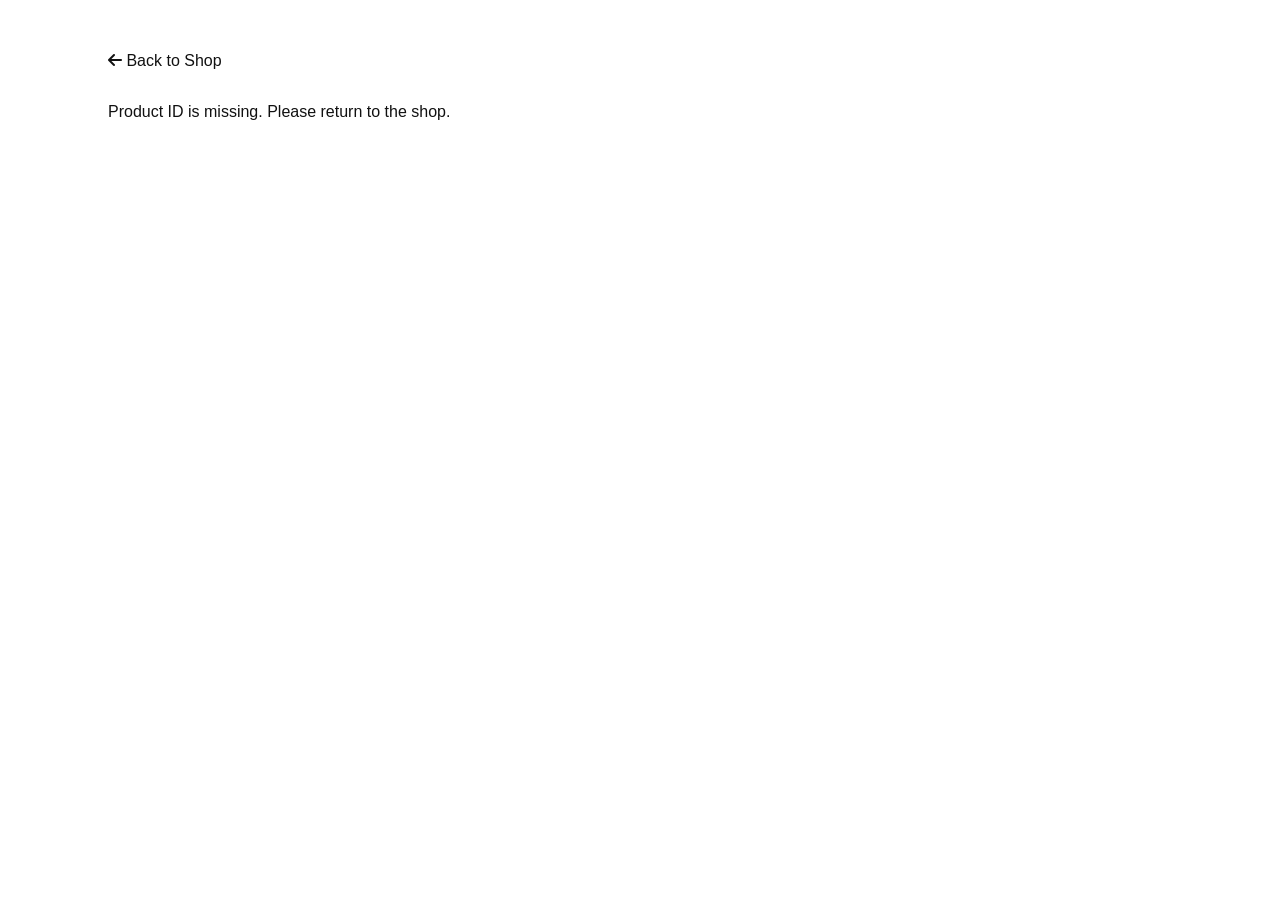
<file: product.html>
<!DOCTYPE html>
<html lang="en">
<head>
    <meta charset="UTF-8">
    <meta name="viewport" content="width=device-width, initial-scale=1.0">

    <title>Product Details | Brandora</title>

    <link rel="stylesheet" href="style.css">

    <link rel="stylesheet"
          href="https://cdnjs.cloudflare.com/ajax/libs/font-awesome/6.5.2/css/all.min.css">

    <style>
        body {
            margin: 0;
            background: #fff;
            color: #111;
            font-family: Arial, sans-serif;
        }

        .details-container {
            max-width: 1100px;
            margin: 30px auto;
            padding: 18px;
        }

        .back-link {
            display: inline-block;
            margin-bottom: 25px;
            color: #111;
            text-decoration: none;
        }

        .details-layout {
            display: grid;
            grid-template-columns: 1fr 1fr;
            gap: 35px;
        }

        .details-image {
            width: 100%;
            aspect-ratio: 3 / 4;
            object-fit: contain;
            background: #f5f5f5;
            border-radius: 8px;
        }

        .details-thumbnails {
            display: flex;
            gap: 10px;
            flex-wrap: wrap;
            margin-top: 12px;
        }

        .details-thumbnails img {
            width: 65px;
            height: 75px;
            object-fit: contain;
            background: #f5f5f5;
            border: 1px solid #ddd;
            border-radius: 5px;
            cursor: pointer;
        }

        .details-title {
            font-size: 28px;
            margin: 10px 0;
        }

        .details-price {
            font-size: 24px;
            font-weight: bold;
            margin: 18px 0;
        }

        .details-description {
            line-height: 1.7;
            white-space: pre-wrap;
            margin: 20px 0;
        }

        .details-sizes {
            display: flex;
            gap: 10px;
            flex-wrap: wrap;
            margin: 15px 0;
        }

        .size-option {
            padding: 9px 14px;
            border: 1px solid #ccc;
            border-radius: 5px;
            cursor: pointer;
        }

        .size-option.selected {
            background: #111;
            color: #fff;
            border-color: #111;
        }

        .details-button {
            display: block;
            width: 100%;
            padding: 14px;
            margin-top: 12px;
            border: none;
            border-radius: 5px;
            cursor: pointer;
            font-size: 16px;
        }

        .details-cart {
            background: #111;
            color: #fff;
        }

        .details-whatsapp {
            background: #25d366;
            color: #fff;
        }

        .details-button:disabled {
            background: #999;
            cursor: not-allowed;
        }

        .stock-message {
            margin: 15px 0;
            font-weight: bold;
        }

        @media (max-width: 650px) {
            .details-layout {
                grid-template-columns: 1fr;
                gap: 22px;
            }

            .details-container {
                margin: 15px auto;
                padding: 14px;
            }

            .details-title {
                font-size: 23px;
            }
        }
    </style>
</head>

<body>
    <main class="details-container">

        <a class="back-link" href="index.html">
            <i class="fa-solid fa-arrow-left"></i>
            Back to Shop
        </a>

        <div id="productDetails">
            <p>Loading product details...</p>
        </div>

    </main>

    <script>
    (() => {
        const PRODUCT_KEY = "local_store_products_v1";
        const SETTINGS_KEY = "local_store_settings_v1";
        const DB_URL =
            "https://brandora-82748-default-rtdb.firebaseio.com";

        const params = new URLSearchParams(location.search);
        const productId = params.get("id");

        const container = document.getElementById("productDetails");

        let selectedSize = "";
        let currentProduct = null;

        function getImages(product) {
            if (Array.isArray(product.images) && product.images.length) {
                return product.images.filter(Boolean);
            }

            return product.image ? [product.image] : [];
        }

        function getStock(product) {
            const stock = Number(product.stock ?? product.quantity ?? 1);
            return Number.isFinite(stock) ? stock : 1;
        }

        function escapeHTML(value) {
            return String(value ?? "").replace(/[&<>"']/g, char => ({
                "&": "&amp;",
                "<": "&lt;",
                ">": "&gt;",
                '"': "&quot;",
                "'": "&#39;"
            })[char]);
        }

        function getLocalProducts() {
            try {
                const saved = JSON.parse(
                    localStorage.getItem(PRODUCT_KEY) || "[]"
                );

                return Array.isArray(saved) ? saved : [];
            } catch {
                return [];
            }
        }

        async function getProducts() {
            const localProducts = getLocalProducts();

            if (localProducts.some(p => String(p.id) === productId)) {
                return localProducts;
            }

            try {
                const response = await fetch(DB_URL + "/products.json");

                if (!response.ok) {
                    throw new Error("Could not load products");
                }

                const data = await response.json();

                let products = [];

                if (Array.isArray(data)) {
                    products = data.filter(Boolean);
                } else if (data && typeof data === "object") {
                    products = Object.entries(data).map(([key, value]) => ({
                        ...value,
                        id: value?.id ?? key
                    }));
                }

                if (products.length) {
                    localStorage.setItem(
                        PRODUCT_KEY,
                        JSON.stringify(products)
                    );
                }

                return products;
            } catch (error) {
                return localProducts;
            }
        }

        function renderProduct(product) {
            currentProduct = product;

            const images = getImages(product);
            const stock = getStock(product);

            const sizes = String(product.sizes || "")
                .split(",")
                .map(size => size.trim())
                .filter(Boolean);

            selectedSize = sizes.length ? sizes[0] : "";

            const mainImage = images[0] || "";

            const thumbnails = images.map((image, index) => `
                <img
                    src="${escapeHTML(image)}"
                    alt="Product image ${index + 1}"
                    data-image-index="${index}"
                >
            `).join("");

            const sizesHTML = sizes.map(size => `
                <button
                    type="button"
                    class="size-option ${size === selectedSize ? "selected" : ""}"
                    data-size="${escapeHTML(size)}"
                >${escapeHTML(size)}</button>
            `).join("");

            container.innerHTML = `
                <div class="details-layout">
                    <div>
                        <img
                            id="detailsMainImage"
                            class="details-image"
                            src="${escapeHTML(mainImage)}"
                            alt="${escapeHTML(product.name || "Product")}"
                        >

                        <div class="details-thumbnails">
                            ${thumbnails}
                        </div>
                    </div>

                    <div>
                        <p>${escapeHTML(product.category || "Imported")}</p>

                        <h1 class="details-title">
                            ${escapeHTML(product.name || "Product")}
                        </h1>

                        <div class="details-price">
                            Rs. ${Number(product.price || 0).toLocaleString()}
                        </div>

                        <div class="details-description">${escapeHTML(
                            product.description || "No description available."
                        )}</div>

                        ${sizes.length ? `
                            <h3>Select Size</h3>
                            <div class="details-sizes">${sizesHTML}</div>
                        ` : ""}

                        <p class="stock-message" id="detailsStock">
                            ${stock > 0
                                ? `In stock: ${stock} piece(s)`
                                : "Sold out"}
                        </p>

                        <button
                            type="button"
                            id="detailsAddCart"
                            class="details-button details-cart"
                            ${stock <= 0 ? "disabled" : ""}
                        >Add to Cart</button>

                        <button
                            type="button"
                            id="detailsWhatsApp"
                            class="details-button details-whatsapp"
                            ${stock <= 0 ? "disabled" : ""}
                        >
                            <i class="fa-brands fa-whatsapp"></i>
                            Order on WhatsApp
                        </button>
                    </div>
                </div>
            `;

            container.querySelectorAll("[data-image-index]").forEach(image => {
                image.addEventListener("click", () => {
                    document.getElementById("detailsMainImage").src =
                        images[Number(image.dataset.imageIndex)];
                });
            });

            container.querySelectorAll("[data-size]").forEach(button => {
                button.addEventListener("click", () => {
                    selectedSize = button.dataset.size;

                    container.querySelectorAll("[data-size]").forEach(item => {
                        item.classList.toggle("selected", item === button);
                    });
                });
            });

            document.getElementById("detailsAddCart")
                .addEventListener("click", () => {
                    alert(
                        "Product details are loaded. Cart connection will be completed in the next step."
                    );
                });

            document.getElementById("detailsWhatsApp")
                .addEventListener("click", orderOnWhatsApp);
        }

        function orderOnWhatsApp() {
            if (!currentProduct) return;

            let settings = {};

            try {
                settings = JSON.parse(
                    localStorage.getItem(SETTINGS_KEY) || "{}"
                );
            } catch {}

            const phone = String(
                settings.whatsapp || settings.whatsappNumber || ""
            ).replace(/\D/g, "");

            if (!phone) {
                alert("WhatsApp number is not configured in store settings yet.");
                return;
            }

            const message = [
                "Assalam-o-Alaikum, I want to order this Brandora product:",
                "Product: " + (currentProduct.name || ""),
                "Price: Rs. " + Number(currentProduct.price || 0).toLocaleString(),
                selectedSize ? "Size: " + selectedSize : "",
                "Product link: " + location.href
            ].filter(Boolean).join("\n");

            window.open(
                "https://wa.me/" + phone + "?text=" +
                encodeURIComponent(message),
                "_blank"
            );
        }

        async function init() {
            if (!productId) {
                container.innerHTML = "<p>Product ID is missing. Please return to the shop.</p>";
                return;
            }

            const products = await getProducts();

            const product = products.find(
                item => String(item.id) === productId
            );

            if (!product) {
                container.innerHTML =
                    "<p>Product not found. Please return to the shop and try again.</p>";
                return;
            }

            renderProduct(product);
        }

        init();
    })();
    </script>
</body>
    </html>
</file>
<file: style.css>
/* ==========================================
   E-COMMERCE & ADMIN PANEL CSS
========================================== */

:root {
    --bg-primary: #ffffff;
    --bg-secondary: #f9f9f9;
    --bg-dark: #0f0f0f;
    --text-primary: #111111;
    --text-secondary: #666666;
    --text-light: #999999;
    --accent: #000000;
    --whatsapp-color: #25d366;
    --whatsapp-hover: #1ebe57;
    --border-color: #e5e5e5;
    --transition: all 0.3s cubic-bezier(0.25, 0.8, 0.25, 1);
    --shadow-sm: 0 4px 12px rgba(0,0,0,0.05);
    --shadow-md: 0 10px 30px rgba(0,0,0,0.08);
}

* {
    margin: 0;
    padding: 0;
    box-sizing: border-box;
    font-family: 'Plus Jakarta Sans', sans-serif;
}

html {
    scroll-behavior: smooth;
}

body {
    background-color: var(--bg-primary);
    color: var(--text-primary);
    line-height: 1.6;
    overflow-x: hidden;
}

a {
    text-decoration: none;
    color: inherit;
}

ul {
    list-style: none;
}

button,
input,
textarea,
select {
    font-family: inherit;
}

.container {
    max-width: 1280px;
    margin: 0 auto;
    padding: 0 24px;
}

/* Announcement */
.announcement-bar {
    background-color: var(--bg-dark);
    color: #ffffff;
    text-align: center;
    padding: 10px 16px;
    font-size: 13px;
    font-weight: 500;
    letter-spacing: 0.5px;
}

.announcement-bar i {
    color: #25d366;
    margin-right: 6px;
}

/* Header */
.header {
    background-color: var(--bg-primary);
    border-bottom: 1px solid var(--border-color);
    position: sticky;
    top: 0;
    z-index: 1000;
    width: 100%;
}

.nav-container {
    max-width: 1280px;
    margin: 0 auto;
    padding: 18px 24px;
    display: flex;
    align-items: center;
    justify-content: space-between;
}

.logo {
    font-size: 24px;
    font-weight: 700;
    letter-spacing: 1.5px;
    color: var(--text-primary);
}

.logo span {
    font-weight: 300;
    color: var(--text-secondary);
}

.nav-menu {
    display: flex;
    gap: 24px;
    align-items: center;
}

.nav-link {
    font-size: 13px;
    font-weight: 500;
    color: var(--text-secondary);
    transition: var(--transition);
    text-transform: uppercase;
    letter-spacing: 0.5px;
}

.nav-link:hover,
.nav-link.active {
    color: var(--text-primary);
    font-weight: 600;
}

.admin-nav-link {
    color: #000000;
    background: #f0f0f0;
    padding: 6px 12px;
    border-radius: 4px;
}

.mobile-menu-btn,
.close-menu-btn {
    display: none;
    background: none;
    border: none;
    font-size: 20px;
    cursor: pointer;
    color: var(--text-primary);
}

.header-actions {
    display: flex;
    align-items: center;
    gap: 16px;
}

.cart-btn {
    background: none;
    border: 1px solid var(--border-color);
    width: 44px;
    height: 44px;
    border-radius: 50%;
    display: flex;
    align-items: center;
    justify-content: center;
    cursor: pointer;
    position: relative;
    transition: var(--transition);
}

.cart-btn:hover {
    border-color: var(--text-primary);
    background-color: var(--bg-secondary);
}

.cart-badge {
    position: absolute;
    top: -5px;
    right: -5px;
    background-color: var(--text-primary);
    color: #ffffff;
    font-size: 11px;
    font-weight: 700;
    width: 20px;
    height: 20px;
    border-radius: 50%;
    display: flex;
    align-items: center;
    justify-content: center;
}

/* Hero */
.hero {
    background: linear-gradient(135deg, #111111 0%, #222222 100%);
    min-height: 75vh;
    display: flex;
    align-items: center;
    text-align: center;
    color: #ffffff;
    padding: 60px 20px;
}

.hero-content {
    max-width: 800px;
    margin: 0 auto;
}

.hero-badge {
    background: rgba(255, 255, 255, 0.15);
    backdrop-filter: blur(5px);
    padding: 6px 16px;
    font-size: 12px;
    font-weight: 600;
    letter-spacing: 2px;
    border-radius: 30px;
    display: inline-block;
    margin-bottom: 20px;
    text-transform: uppercase;
}

.hero h1 {
    font-size: clamp(36px, 5vw, 56px);
    font-weight: 700;
    line-height: 1.15;
    margin-bottom: 20px;
}

.hero p {
    font-size: clamp(15px, 2vw, 18px);
    font-weight: 300;
    margin-bottom: 36px;
    color: #cccccc;
}

.hero-buttons {
    display: flex;
    gap: 16px;
    justify-content: center;
    flex-wrap: wrap;
}

/* Buttons */
.btn {
    padding: 12px 28px;
    font-size: 13px;
    font-weight: 600;
    border-radius: 4px;
    cursor: pointer;
    transition: var(--transition);
    display: inline-flex;
    align-items: center;
    justify-content: center;
    gap: 10px;
    border: none;
    text-transform: uppercase;
    letter-spacing: 0.5px;
}

.btn-primary {
    background-color: var(--text-primary);
    color: #ffffff;
}

.btn-primary:hover {
    background-color: #333333;
    transform: translateY(-2px);
}

.btn-secondary {
    background-color: #e0e0e0;
    color: #111111;
}

.btn-secondary:hover {
    background-color: #d0d0d0;
}

.btn-whatsapp {
    background-color: var(--whatsapp-color);
    color: #ffffff;
}

.btn-whatsapp:hover {
    background-color: var(--whatsapp-hover);
    transform: translateY(-2px);
}

.btn-whatsapp-order {
    background-color: var(--whatsapp-color);
    color: #ffffff;
    width: 100%;
    padding: 16px;
    font-size: 15px;
    border-radius: 6px;
}

.btn-whatsapp-order:hover {
    background-color: var(--whatsapp-hover);
}

.btn-white {
    background-color: #ffffff;
    color: #000000;
}

/* Trust */
.trust-section {
    padding: 50px 0;
    background-color: var(--bg-secondary);
    border-bottom: 1px solid var(--border-color);
}

.trust-grid {
    max-width: 1280px;
    margin: 0 auto;
    padding: 0 24px;
    display: grid;
    grid-template-columns: repeat(auto-fit, minmax(280px, 1fr));
    gap: 30px;
}

.trust-item {
    display: flex;
    align-items: center;
    gap: 20px;
    background: var(--bg-primary);
    padding: 24px;
    border-radius: 8px;
    box-shadow: var(--shadow-sm);
}

.trust-item i {
    font-size: 32px;
}

.trust-item h3 {
    font-size: 16px;
    font-weight: 600;
    margin-bottom: 4px;
}

.trust-item p {
    font-size: 13px;
    color: var(--text-secondary);
}

/* Shop */
.shop-section {
    padding: 90px 0;
}

.section-header {
    text-align: center;
    max-width: 700px;
    margin: 0 auto 40px auto;
}

.section-header h2 {
    font-size: 32px;
    font-weight: 700;
    margin-bottom: 12px;
}

.section-header p {
    color: var(--text-secondary);
    font-size: 15px;
}

/* Filters */
.category-filters {
    display: flex;
    justify-content: center;
    gap: 10px;
    flex-wrap: wrap;
    margin-bottom: 50px;
}

.filter-btn {
    background: transparent;
    border: 1px solid var(--border-color);
    padding: 10px 20px;
    font-size: 13px;
    font-weight: 600;
    border-radius: 30px;
    cursor: pointer;
    transition: var(--transition);
    color: var(--text-secondary);
}

.filter-btn:hover,
.filter-btn.active {
    background-color: var(--text-primary);
    color: #ffffff;
    border-color: var(--text-primary);
}

/* Products */
.product-grid {
    display: grid;
    grid-template-columns: repeat(auto-fill, minmax(280px, 1fr));
    gap: 30px;
}

.product-card {
    background: var(--bg-primary);
    border: 1px solid var(--border-color);
    border-radius: 8px;
    overflow: hidden;
    transition: var(--transition);
    display: flex;
    flex-direction: column;
}

.product-card:hover {
    box-shadow: var(--shadow-md);
    transform: translateY(-5px);
}

.product-image-wrap {
    position: relative;
    width: 100%;
    aspect-ratio: 3 / 4;
    height: auto;
    overflow: hidden;
    background-color: #f2f2f2;
    flex-shrink: 0;
}

.product-main-image {
    width: 100%;
    height: 100%;
    object-fit: contain;
    object-position: center;
    display: block;
}

.product-badge {
    position: absolute;
    top: 14px;
    left: 14px;
    z-index: 5;
    background-color: var(--text-primary);
    color: #ffffff;
    font-size: 11px;
    font-weight: 700;
    padding: 5px 12px;
    border-radius: 3px;
    text-transform: uppercase;
}

.product-thumbnails {
    position: absolute;
    left: 0;
    right: 0;
    bottom: 0;
    display: flex;
    gap: 6px;
    padding: 8px;
    overflow-x: auto;
    background: rgba(255,255,255,0.92);
    z-index: 6;
}

.product-thumb {
    width: 50px;
    height: 50px;
    flex: 0 0 50px;
    padding: 0;
    border: 2px solid transparent;
    border-radius: 4px;
    overflow: hidden;
    background: #ffffff;
    cursor: pointer;
}

.product-thumb.active {
    border-color: #111111;
}

.product-thumb img {
    width: 100%;
    height: 100%;
    object-fit: cover;
}

.product-info {
    padding: 12px;
    display: flex;
    flex-direction: column;
    flex-grow: 0;
    height: auto;
    min-height: 0;
}

.product-category-tag {
    font-size: 12px;
    font-weight: 600;
    color: var(--text-light);
    text-transform: uppercase;
    margin-bottom: 6px;
}

.product-title {
    font-size: 18px;
    font-weight: 600;
    margin-bottom: 8px;
}

.product-description {
    font-size: 13px;
    color: var(--text-secondary);
    margin-bottom: 14px;
    flex-grow: 1;
}

.product-meta-row {
    display: flex;
    align-items: center;
    justify-content: space-between;
    margin-bottom: 14px;
    gap: 10px;
}

.product-price {
    font-size: 18px;
    font-weight: 700;
}

.product-sizes {
    display: flex;
    gap: 6px;
    flex-wrap: wrap;
}

.size-tag {
    font-size: 11px;
    font-weight: 600;
    border: 1px solid var(--border-color);
    padding: 3px 8px;
    border-radius: 3px;
    color: var(--text-secondary);
}

.product-buttons {
    display: flex;
    gap: 10px;
}

.btn-add-cart {
    flex: 1;
    background-color: var(--text-primary);
    color: #ffffff;
    border: none;
    padding: 12px;
    font-size: 13px;
    font-weight: 600;
    border-radius: 4px;
    cursor: pointer;
}

.btn-quick-wa {
    background-color: #f0f0f0;
    color: var(--whatsapp-color);
    border: 1px solid var(--border-color);
    width: 44px;
    height: 44px;
    border-radius: 4px;
    display: flex;
    align-items: center;
    justify-content: center;
    font-size: 18px;
    cursor: pointer;
}

/* Admin */
.admin-section {
    padding: 80px 0;
    background-color: var(--bg-secondary);
    border-top: 1px solid var(--border-color);
    border-bottom: 1px solid var(--border-color);
}

.admin-notice {
    background: #fff3cd;
    color: #856404;
    padding: 10px 16px;
    border-radius: 6px;
    font-size: 13px;
    margin-top: 10px;
    display: inline-block;
}

.admin-tabs {
    display: flex;
    justify-content: center;
    gap: 15px;
    margin-bottom: 30px;
}

.admin-tab-btn {
    background: var(--bg-primary);
    border: 1px solid var(--border-color);
    padding: 12px 28px;
    font-size: 14px;
    font-weight: 600;
    border-radius: 6px;
    cursor: pointer;
}

.admin-tab-btn.active,
.admin-tab-btn:hover {
    background: var(--text-primary);
    color: #ffffff;
}

.admin-tab-content {
    display: none;
}

.admin-tab-content.active {
    display: block;
}

.admin-card {
    background: var(--bg-primary);
    border: 1px solid var(--border-color);
    border-radius: 8px;
    padding: 30px;
    margin-bottom: 30px;
    box-shadow: var(--shadow-sm);
}

.admin-card h3 {
    font-size: 18px;
    font-weight: 700;
    margin-bottom: 20px;
}

.form-row {
    display: grid;
    grid-template-columns: 1fr 1fr;
    gap: 20px;
    margin-bottom: 15px;
}

.form-group {
    margin-bottom: 15px;
}

.form-group label {
    display: block;
    font-size: 13px;
    font-weight: 600;
    margin-bottom: 6px;
}

.form-group input,
.form-group select,
.form-group textarea {
    width: 100%;
    padding: 12px;
    border: 1px solid var(--border-color);
    border-radius: 4px;
    font-size: 14px;
    background: var(--bg-primary);
    outline: none;
}

.form-group input:focus,
.form-group select:focus,
.form-group textarea:focus {
    border-color: var(--text-primary);
}

.image-upload-note {
    font-size: 12px;
    color: var(--text-secondary);
    margin-top: 6px;
}

.admin-form-btns {
    display: flex;
    gap: 12px;
}

.admin-table-responsive {
    overflow-x: auto;
}

.admin-table {
    width: 100%;
    border-collapse: collapse;
    text-align: left;
    font-size: 14px;
}

.admin-table th,
.admin-table td {
    padding: 14px;
    border-bottom: 1px solid var(--border-color);
}

.admin-table th {
    font-weight: 700;
    background: var(--bg-secondary);
}

.admin-table img {
    width: 50px;
    height: 50px;
    object-fit: cover;
    border-radius: 4px;
}

.table-actions {
    display: flex;
    gap: 8px;
}

.btn-table-action {
    background: none;
    border: 1px solid var(--border-color);
    padding: 6px 12px;
    border-radius: 4px;
    cursor: pointer;
    font-size: 12px;
    font-weight: 600;
}

.btn-edit {
    color: #007bff;
}

.btn-delete {
    color: #dc3545;
}

/* COD */
.cod-banner {
    background-color: var(--bg-dark);
    color: #ffffff;
    padding: 80px 0;
    margin: 40px 0;
}

.cod-content {
    display: flex;
    align-items: center;
    justify-content: space-between;
    gap: 40px;
}

.cod-text {
    max-width: 650px;
}

.badge-sub {
    color: #25d366;
    font-size: 12px;
    font-weight: 700;
    letter-spacing: 2px;
    display: block;
    margin-bottom: 12px;
}

.cod-text h2 {
    font-size: clamp(28px, 4vw, 42px);
    font-weight: 700;
    margin-bottom: 16px;
}

.cod-text p {
    color: #cccccc;
    font-size: 16px;
    margin-bottom: 30px;
}

.cod-icon {
    font-size: 100px;
    color: rgba(255,255,255,0.1);
}

/* About */
.about-section {
    padding: 90px 0;
    background-color: var(--bg-secondary);
}

.about-grid-single {
    max-width: 800px;
    margin: 0 auto;
    text-align: center;
}

.about-text-center h2 {
    font-size: 32px;
    margin-bottom: 20px;
}

.about-text-center p {
    color: var(--text-secondary);
    margin-bottom: 16px;
}

.about-features {
    display: flex;
    justify-content: center;
    gap: 24px;
    flex-wrap: wrap;
    margin-top: 30px;
}

.about-features span {
    font-size: 14px;
    font-weight: 600;
}

/* Contact */
.contact-section {
    padding: 90px 0;
}

.contact-grid {
    display: grid;
    grid-template-columns: repeat(auto-fit, minmax(300px, 1fr));
    gap: 30px;
}

.contact-card {
    background: var(--bg-secondary);
    border: 1px solid var(--border-color);
    padding: 40px 30px;
    border-radius: 8px;
    text-align: center;
}

.contact-card i {
    font-size: 36px;
    margin-bottom: 20px;
}

.contact-card h3 {
    font-size: 18px;
    margin-bottom: 8px;
}

.contact-card p {
    font-size: 14px;
    color: var(--text-secondary);
    margin-bottom: 16px;
}

/* Cart */
.cart-overlay {
    position: fixed;
    inset: 0;
    background: rgba(0,0,0,0.6);
    z-index: 2000;
    opacity: 0;
    visibility: hidden;
    transition: var(--transition);
}

.cart-overlay.active {
    opacity: 1;
    visibility: visible;
}

.cart-drawer {
    position: fixed;
    top: 0;
    right: -450px;
    width: 100%;
    max-width: 450px;
    height: 100%;
    background: var(--bg-primary);
    z-index: 2001;
    transition: right 0.4s ease;
    display: flex;
    flex-direction: column;
}

.cart-drawer.active {
    right: 0;
}

.cart-header {
    padding: 24px;
    border-bottom: 1px solid var(--border-color);
    display: flex;
    align-items: center;
    justify-content: space-between;
}

.close-cart-btn {
    background: none;
    border: none;
    font-size: 20px;
    cursor: pointer;
}

.cart-body {
    flex-grow: 1;
    overflow-y: auto;
    padding: 20px;
}

.empty-cart {
    text-align: center;
    padding: 60px 20px;
}

.empty-cart i {
    font-size: 50px;
    color: var(--text-light);
    margin-bottom: 16px;
}

.cart-item {
    display: flex;
    gap: 16px;
    padding-bottom: 16px;
    margin-bottom: 16px;
    border-bottom: 1px solid var(--border-color);
    align-items: center;
}

.cart-item-img {
    width: 70px;
    height: 85px;
    border-radius: 4px;
    object-fit: cover;
}

.cart-item-details {
    flex-grow: 1;
}

.cart-item-title {
    font-size: 15px;
    font-weight: 600;
    margin-bottom: 4px;
}

.cart-item-price {
    font-size: 14px;
    font-weight: 700;
    margin-bottom: 8px;
}

.cart-item-controls {
    display: flex;
    align-items: center;
    gap: 12px;
}

.quantity-btn {
    background: var(--bg-secondary);
    border: 1px solid var(--border-color);
    width: 26px;
    height: 26px;
    border-radius: 4px;
    cursor: pointer;
    font-weight: 700;
}

.cart-item-remove {
    background: none;
    border: none;
    color: #ff4d4d;
    cursor: pointer;
    margin-left: auto;
}

.cart-footer {
    padding: 24px;
    border-top: 1px solid var(--border-color);
    background: var(--bg-secondary);
}

.cart-total-row {
    display: flex;
    justify-content: space-between;
    margin-bottom: 10px;
    font-size: 14px;
}

.grand-total {
    font-size: 18px;
    font-weight: 700;
    border-top: 1px solid var(--border-color);
    padding-top: 10px;
    margin-top: 10px;
    margin-bottom: 20px;
}

.checkout-form {
    margin-bottom: 20px;
}

/* Footer */
.footer {
    background-color: var(--bg-dark);
    color: #ffffff;
    padding: 80px 0 30px;
}

.footer-grid {
    display: grid;
    grid-template-columns: repeat(auto-fit, minmax(250px, 1fr));
    gap: 40px;
    margin-bottom: 60px;
}

.footer-logo {
    color: #ffffff;
    display: inline-block;
    margin-bottom: 16px;
}

.footer-col p {
    color: #aaaaaa;
    font-size: 14px;
    margin-bottom: 16px;
}

.social-icons {
    display: flex;
    gap: 12px;
}

.social-icons a {
    width: 36px;
    height: 36px;
    background: rgba(255,255,255,0.1);
    border-radius: 50%;
    display: flex;
    align-items: center;
    justify-content: center;
}

.footer-links {
    display: flex;
    flex-direction: column;
    gap: 12px;
}

.footer-links a {
    color: #aaaaaa;
    font-size: 14px;
}

.footer-bottom {
    text-align: center;
    padding-top: 30px;
    border-top: 1px solid rgba(255,255,255,0.1);
    font-size: 13px;
    color: #888888;
}

/* Responsive */
@media (max-width: 992px) {

    .nav-menu {
        position: fixed;
        top: 0;
        right: -100%;
        width: 300px;
        height: 100%;
        background: var(--bg-primary);
        flex-direction: column;
        align-items: flex-start;
        padding: 80px 30px;
        box-shadow: -10px 0 30px rgba(0,0,0,0.2);
        transition: right 0.4s ease;
        z-index: 2000;
    }

    .nav-menu.active {
        right: 0;
    }

    .mobile-menu-btn,
    .close-menu-btn {
        display: block;
    }

    .close-menu-btn {
        position: absolute;
        top: 25px;
        right: 25px;
    }

    .form-row {
        grid-template-columns: 1fr;
    }

    .cod-content {
        flex-direction: column;
        text-align: center;
    }
}

@media (max-width: 576px) {

    .container {
        padding: 0 16px;
    }

    .nav-container {
        padding: 14px 16px;
    }

    .hero {
        min-height: 70vh;
    }

    .product-grid {
        grid-template-columns: 1fr;
    }

    .product-image-wrap {
        height: 360px;
    }

    .admin-card {
        padding: 20px;
    }

    .cart-drawer {
        max-width: 100%;
    }
}
/* ========================================== BRANDORA CATEGORY BUTTONS ========================================== */
.category-filters { display: grid; grid-template-columns: repeat(5, minmax(0, 1fr)); gap: 12px; margin: 30px 0 40px; width: 100%; }
.filter-btn { min-width: 0; min-height: 65px; padding: 12px 8px; border: 1px solid #e5e5e5; border-radius: 10px; background: #ffffff; color: #111111; font-size: 13px; font-weight: 600; cursor: pointer; transition: all 0.25s ease; }
.filter-btn:hover, .filter-btn.active { background: #111111; color: #ffffff; border-color: #111111; transform: translateY(-2px); }
/* Tablet */ @media (max-width: 768px) { .category-filters { grid-template-columns: repeat(3, minmax(0, 1fr)); gap: 10px; }
.filter-btn {
    font-size: 12px;
    padding: 12px 5px;
}
}
/* Mobile */ @media (max-width: 480px) { .category-filters { grid-template-columns: repeat(2, minmax(0, 1fr)); gap: 8px; }
.filter-btn {
    min-height: 52px;
    font-size: 12px;
}
   }
/* CATEGORY-WISE PRODUCT SECTIONS */

.category-product-section {
    display: block;
    width: 100%;
    margin: 0 0 45px;
    grid-column: 1 / -1;
}

.category-section-title {
    font-size: 25px;
    font-weight: 700;
    margin: 0 0 20px;
    padding: 0 0 12px;
    border-bottom: 2px solid #e8e8e8;
}

.category-section-title i {
    margin-right: 8px;
}

.category-product-count {
    font-size: 15px;
    font-weight: 500;
    color: #777;
}

.category-product-grid {
    display: grid;
    grid-template-columns: repeat(4, minmax(0, 1fr));
    gap: 20px;
    width: 100%;
}

.category-product-grid .product-card {
    min-width: 0;
    width: 100%;
}

@media (max-width: 900px) {
    .category-product-grid {
        grid-template-columns: repeat(2, minmax(0, 1fr));
        gap: 14px;
    }
}
/* BRANDORA MOBILE PRODUCT IMAGE FIX */

.product-image-wrap {
    width: 100%;
    overflow: hidden;
    background: #f7f7f7;
}

.product-main-image {
    display: block;
    width: 100%;
    height: 260px;
    object-fit: contain !important;
    object-position: center;
}

.category-product-grid {
    display: grid;
    grid-template-columns: repeat(2, minmax(0, 1fr));
    gap: 14px;
    width: 100%;
}

.category-product-grid .product-card {
    min-width: 0;
    width: 100%;
}

@media (max-width: 480px) {
    .product-main-image {
        height: 220px;
    }

    .category-section-title {
        font-size: 21px;
    }

    .category-product-grid {
        gap: 10px;
    }
   }
@media (max-width: 420px) {
    .category-section-title {
        font-size: 21px;
    }

    .category-product-grid {
        gap: 10px;
    }
   }
/* BRANDORA MOBILE PRODUCT GRID FIX */

.category-product-grid {
    display: grid !important;
    grid-template-columns: repeat(2, minmax(0, 1fr)) !important;
    gap: 12px !important;
    align-items: start !important;
}

.category-product-grid .product-card {
    width: 100% !important;
    min-width: 0 !important;
    height: auto !important;
    min-height: 0 !important;
    align-self: start !important;
    display: flex !important;
    flex-direction: column !important;
}

.category-product-grid .product-image-wrap {
    width: 100% !important;
    height: auto !important;
    aspect-ratio: 3 / 4 !important;
    overflow: hidden !important;
    flex-shrink: 0 !important;
    background: #f5f5f5;
}

.category-product-grid .product-main-image {
    display: block !important;
    width: 100% !important;
    height: 100% !important;
    object-fit: contain !important;
    object-position: center !important;
}

.category-product-grid .product-info {
    height: auto !important;
    min-height: 0 !important;
    flex: 0 0 auto !important;
}

.category-product-grid .product-card > * {
    max-height: none;
}

@media (max-width: 480px) {
    .category-product-grid {
        gap: 10px !important;
    }

    .category-product-grid .product-image-wrap {
        aspect-ratio: 3 / 4 !important;
    }
                                            }
@media (max-width: 600px) {
    .category-product-grid {
        display: grid !important;
        grid-template-columns: repeat(2, minmax(0, 1fr)) !important;
        gap: 12px !important;
        align-items: start !important;
    }

    .category-product-grid .product-card {
        height: auto !important;
        min-height: 0 !important;
        align-self: start !important;
    }

    .category-product-grid .product-info {
        flex-grow: 0 !important;
        padding: 10px !important;
    }

    .category-product-grid .product-title {
        font-size: 14px;
    }

    .category-product-grid .product-price {
        font-size: 16px;
    }
   }
</file>
